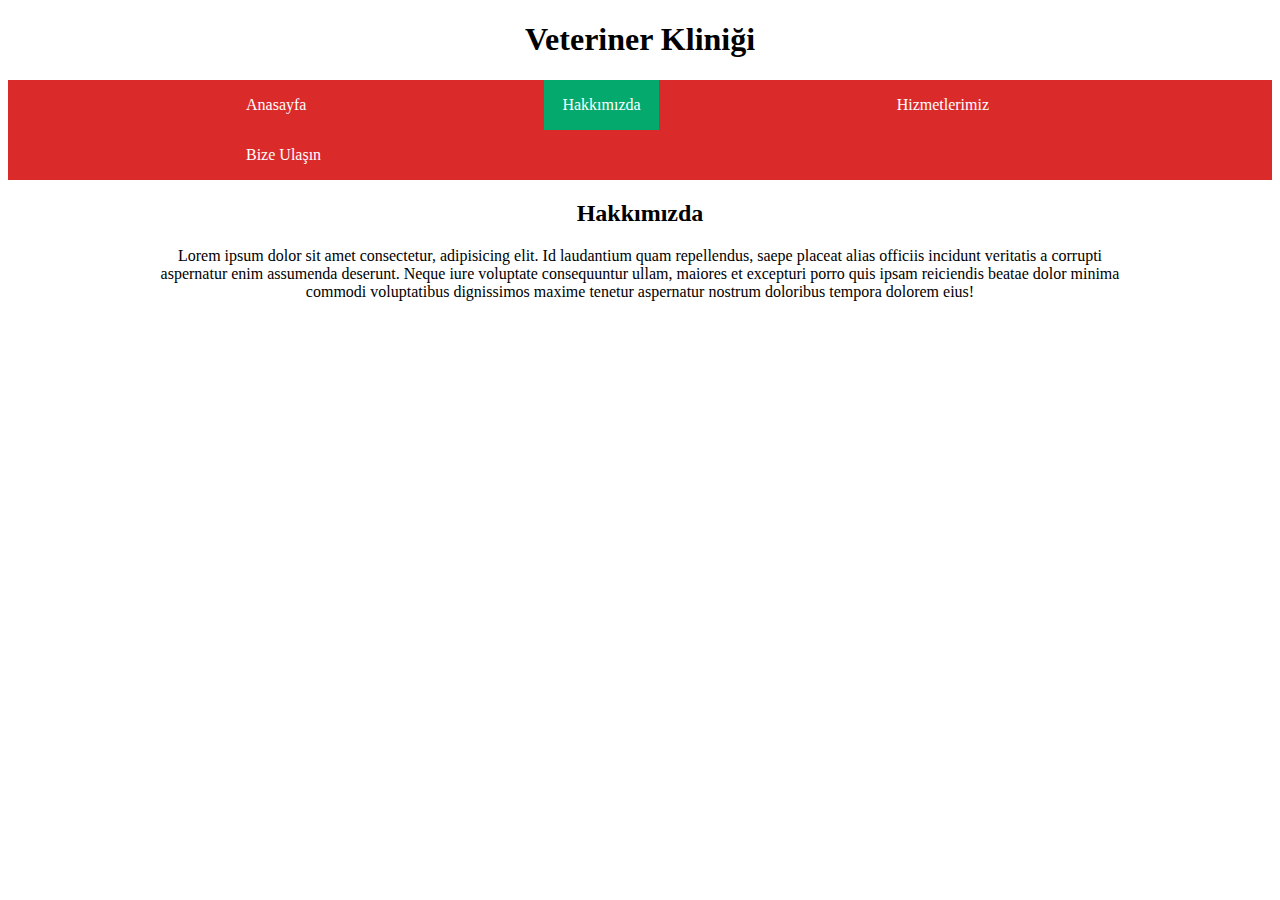
<file: hakkımızda.html>
<!DOCTYPE html>
<html lang="tr">
<head>
    <meta charset="UTF-8">
    <meta http-equiv="X-UA-Compatible" content="IE=edge">
    <meta name="viewport" content="width=device-width, initial-scale=1.0">
    <link rel="shortcut icon" href="/img/favicon.png" type="image/x-icon">
    <link rel="stylesheet" href="style.css">
    <title>Veterinary</title>
</head>
<body>

    <h1>Veteriner Kliniği</h1>
    <nav>
        <ul>
            <li><a href="index.html">Anasayfa</a></li>
            <li><a class="active" href="hakkımızda.html">Hakkımızda</a></li>
            <li><a href="hizmetlerimiz.html">Hizmetlerimiz</a></li>
            <li><a href="iletisim.html">Bize Ulaşın</a></li>
        </ul>
    </nav>

    <h2>Hakkımızda</h2>
   <div style="margin-left: 150px; margin-right: 150px;" class="center">
       <p>Lorem ipsum dolor sit amet consectetur, adipisicing elit. Id laudantium quam repellendus, saepe placeat alias officiis incidunt veritatis a corrupti aspernatur enim assumenda deserunt. Neque iure voluptate consequuntur ullam, maiores et excepturi porro quis ipsam reiciendis beatae dolor minima commodi voluptatibus dignissimos maxime tenetur aspernatur nostrum doloribus tempora dolorem eius!</p>
    </div>


    
</body>
</html>
</file>
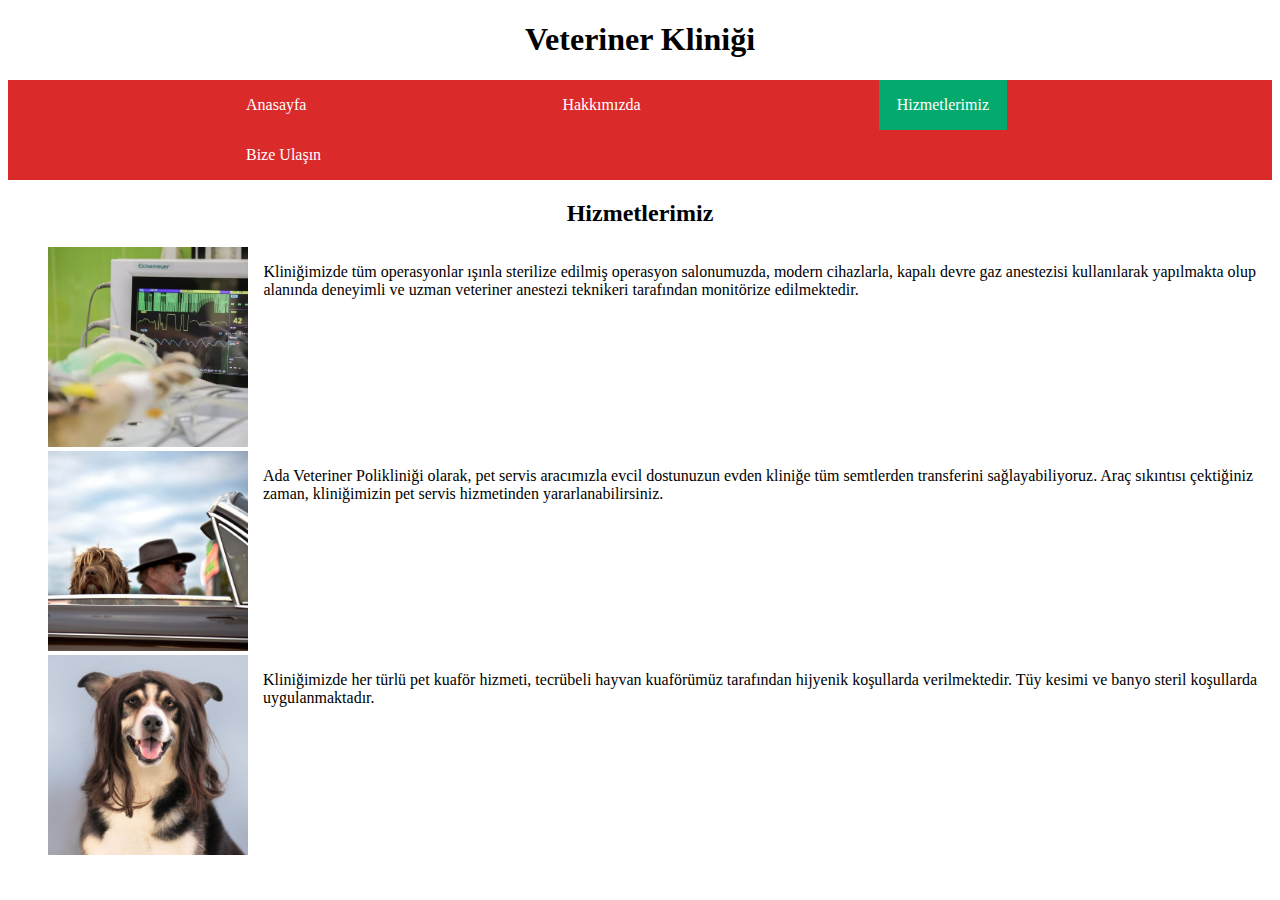
<file: hizmetlerimiz.html>
<!DOCTYPE html>
<html lang="tr">
<head>
    <meta charset="UTF-8">
    <meta http-equiv="X-UA-Compatible" content="IE=edge">
    <meta name="viewport" content="width=device-width, initial-scale=1.0">
    <link rel="shortcut icon" href="/img/favicon.png" type="image/x-icon">
    <link rel="stylesheet" href="style.css">
    <title>Veterinary</title>
</head>
<body>

    <h1>Veteriner Kliniği</h1>
    <nav>
        <ul>
            <li><a href="index.html">Anasayfa</a></li>
            <li><a href="hakkımızda.html">Hakkımızda</a></li>
            <li><a class="active" href="hizmetlerimiz.html">Hizmetlerimiz</a></li>
            <li><a href="iletisim.html">Bize Ulaşın</a></li>
        </ul>
    </nav>
    <h2>Hizmetlerimiz</h2>
    <ul style="list-style-type: none;">
        <li>   
            <img class="hizmet-resimleri-boyut" src="/img/cerrahi.jpg" alt="">
            <p>Kliniğimizde tüm operasyonlar ışınla sterilize edilmiş operasyon salonumuzda, modern cihazlarla, kapalı devre gaz anestezisi kullanılarak yapılmakta olup alanında deneyimli ve uzman veteriner anestezi teknikeri tarafından monitörize edilmektedir.</p>
        </li>
        <li>
            <img class="hizmet-resimleri-boyut" src="/img/pet-tasima.jpg" alt="">
            <p>Ada Veteriner Polikliniği olarak, pet servis aracımızla evcil dostunuzun evden kliniğe tüm semtlerden transferini sağlayabiliyoruz. Araç sıkıntısı çektiğiniz zaman, kliniğimizin pet servis hizmetinden yararlanabilirsiniz.</p>
        </li>
        <li>
            <img class="hizmet-resimleri-boyut" src="/img/pet-kuafor.jpg" alt="">
            <p>Kliniğimizde her türlü pet kuaför hizmeti, tecrübeli hayvan kuaförümüz tarafından hijyenik koşullarda verilmektedir. Tüy kesimi ve banyo steril koşullarda uygulanmaktadır.</p>
        </li>
    </ul>


    
</body>
</html>
</file>
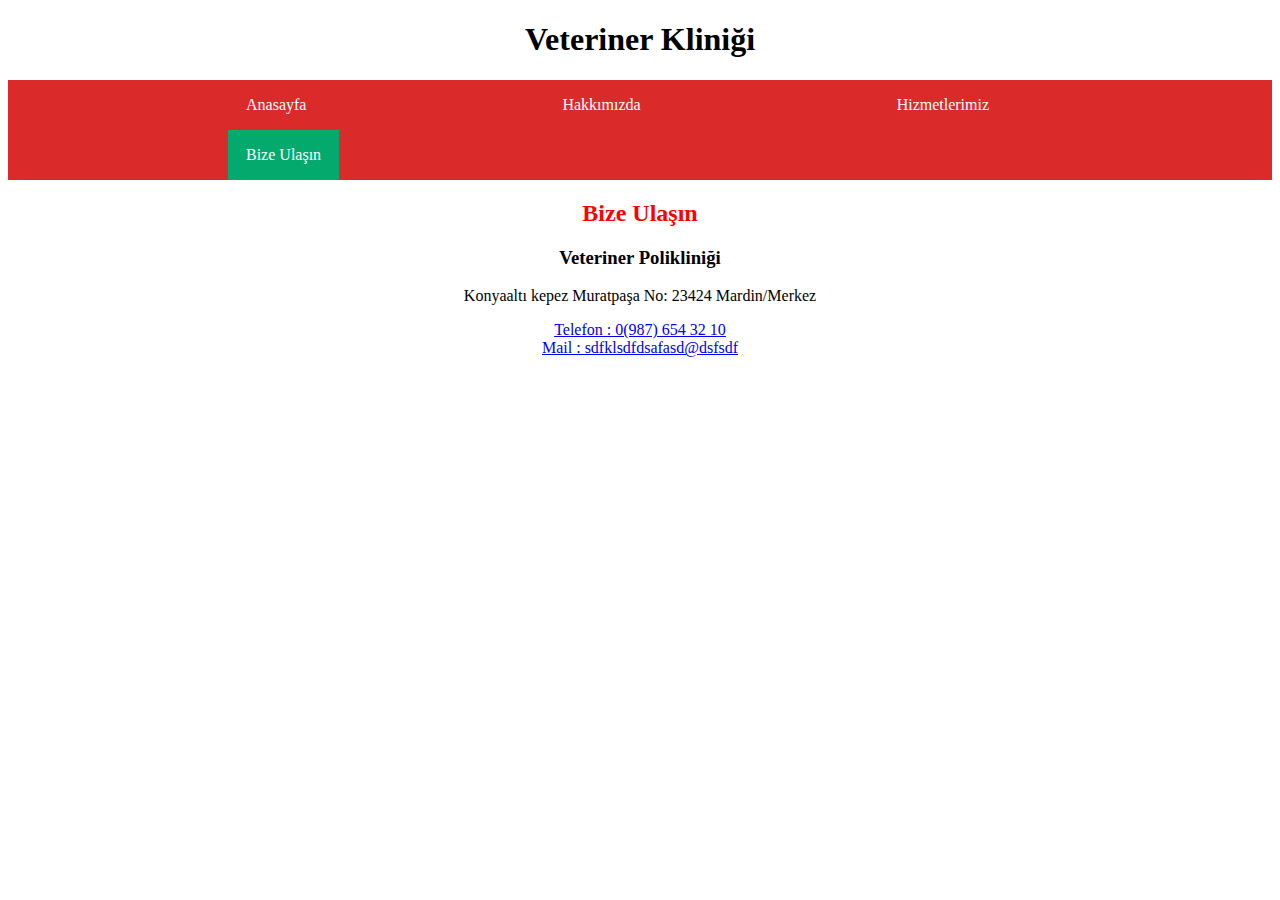
<file: iletisim.html>
<!DOCTYPE html>
<html lang="tr">
<head>
    <meta charset="UTF-8">
    <meta http-equiv="X-UA-Compatible" content="IE=edge">
    <meta name="viewport" content="width=device-width, initial-scale=1.0">
    <link rel="shortcut icon" href="/img/favicon.png" type="image/x-icon">
    <link rel="stylesheet" href="style.css">
    <title>Veterinary</title>
</head>
<body>

    <h1>Veteriner Kliniği</h1>
    <nav>
        <ul>
            <li><a href="index.html">Anasayfa</a></li>
            <li><a href="hakkımızda.html">Hakkımızda</a></li>
            <li><a href="hizmetlerimiz.html">Hizmetlerimiz</a></li>
            <li><a class="active" href="iletisim.html">Bize Ulaşın</a></li>
        </ul>
    </nav>

    <h2 style="color: red;">Bize Ulaşın</h2>
    <div class="center">
        <h3>Veteriner Polikliniği</h3>
        <p>Konyaaltı kepez Muratpaşa No: 23424 Mardin/Merkez</p>
        <a href="tel:+909876543210">Telefon : 0(987) 654 32 10</a>
        <br>
        <a href="mailto:sdfklsdfdsafasd@dsfsdf">Mail : sdfklsdfdsafasd@dsfsdf</a>
    </div>

    
</body>
</html>
</file>
<file: style.css>
h1{
    text-align: center;
}
nav li{
    float: left;
}
nav ul{
    list-style-type: none;
    margin: 0px;
    padding: 0px;
    overflow:hidden;
    background-color:#db2a2a;
}
nav a{
    margin-left:220px;
    display: block;
    color: white;
    text-align: center;
    padding: 16px 18px;
    text-decoration: none;
}
li a:hover{
    background-color: #111;
}
.active{
    background-color: #04aa6d;
}

.hizmet-resimleri-boyut{
    height: 200px;
    padding-right: 15px;
}
ul li{
    display: inline-flex;
}
h2{
    text-align: center;
}
.center{
    text-align: center;
}
</file>
